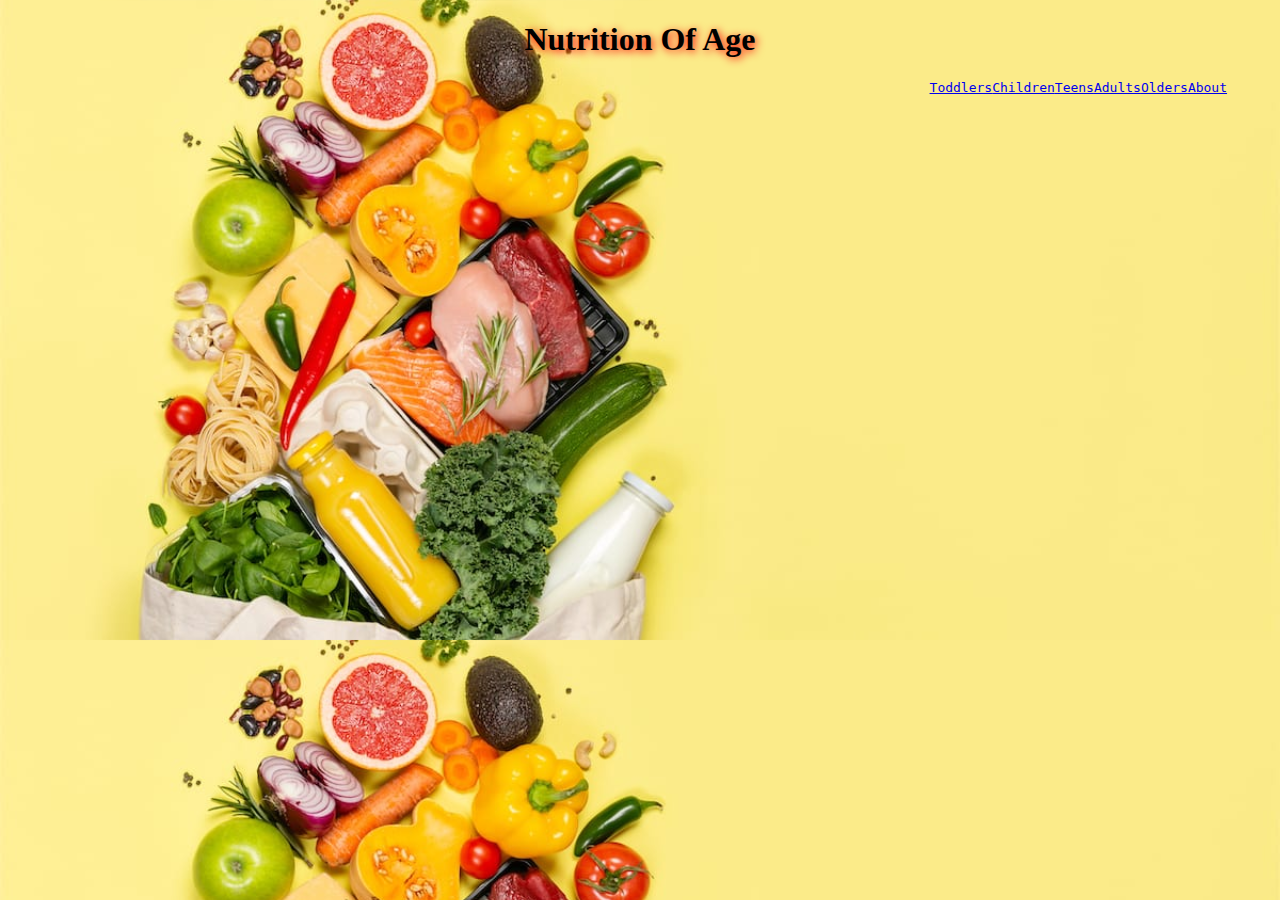
<file: index.html>
<!DOCTYPE html>
<html>
<head>
	<title></title>
	<link rel="stylesheet" type="text/css" href="Home.css">
	<link href="https://cdn.jsdelivr.net/npm/bootstrap@5.0.0-beta3/dist/css/bootstrap.min.css" rel="stylesheet" integrity="sha384-eOJMYsd53ii+scO/bJGFsiCZc+5NDVN2yr8+0RDqr0Ql0h+rP48ckxlpbzKgwra6" crossorigin="anonymous">
</head>
<body>
	<center>
	<h1>Nutrition Of Age</h1>
 
 <pre>                                                                                                                <a class="btn btn-danger" href="Toodler.html" role="button">Toddlers</a><a class="btn btn-warning" href="Children.html" role="button">Children</a><a class="btn btn-success" href="Teens.html" role="button">Teens</a><a class="btn btn-info" href="Adults.html" role="button">Adults</a><a class="btn btn-dark" href="Olders.html" role="button">Olders</a><a class="btn btn-light" href="Thank you.html" role="button">About</a>
</pre>
</center>
</body>
</html>
</file>
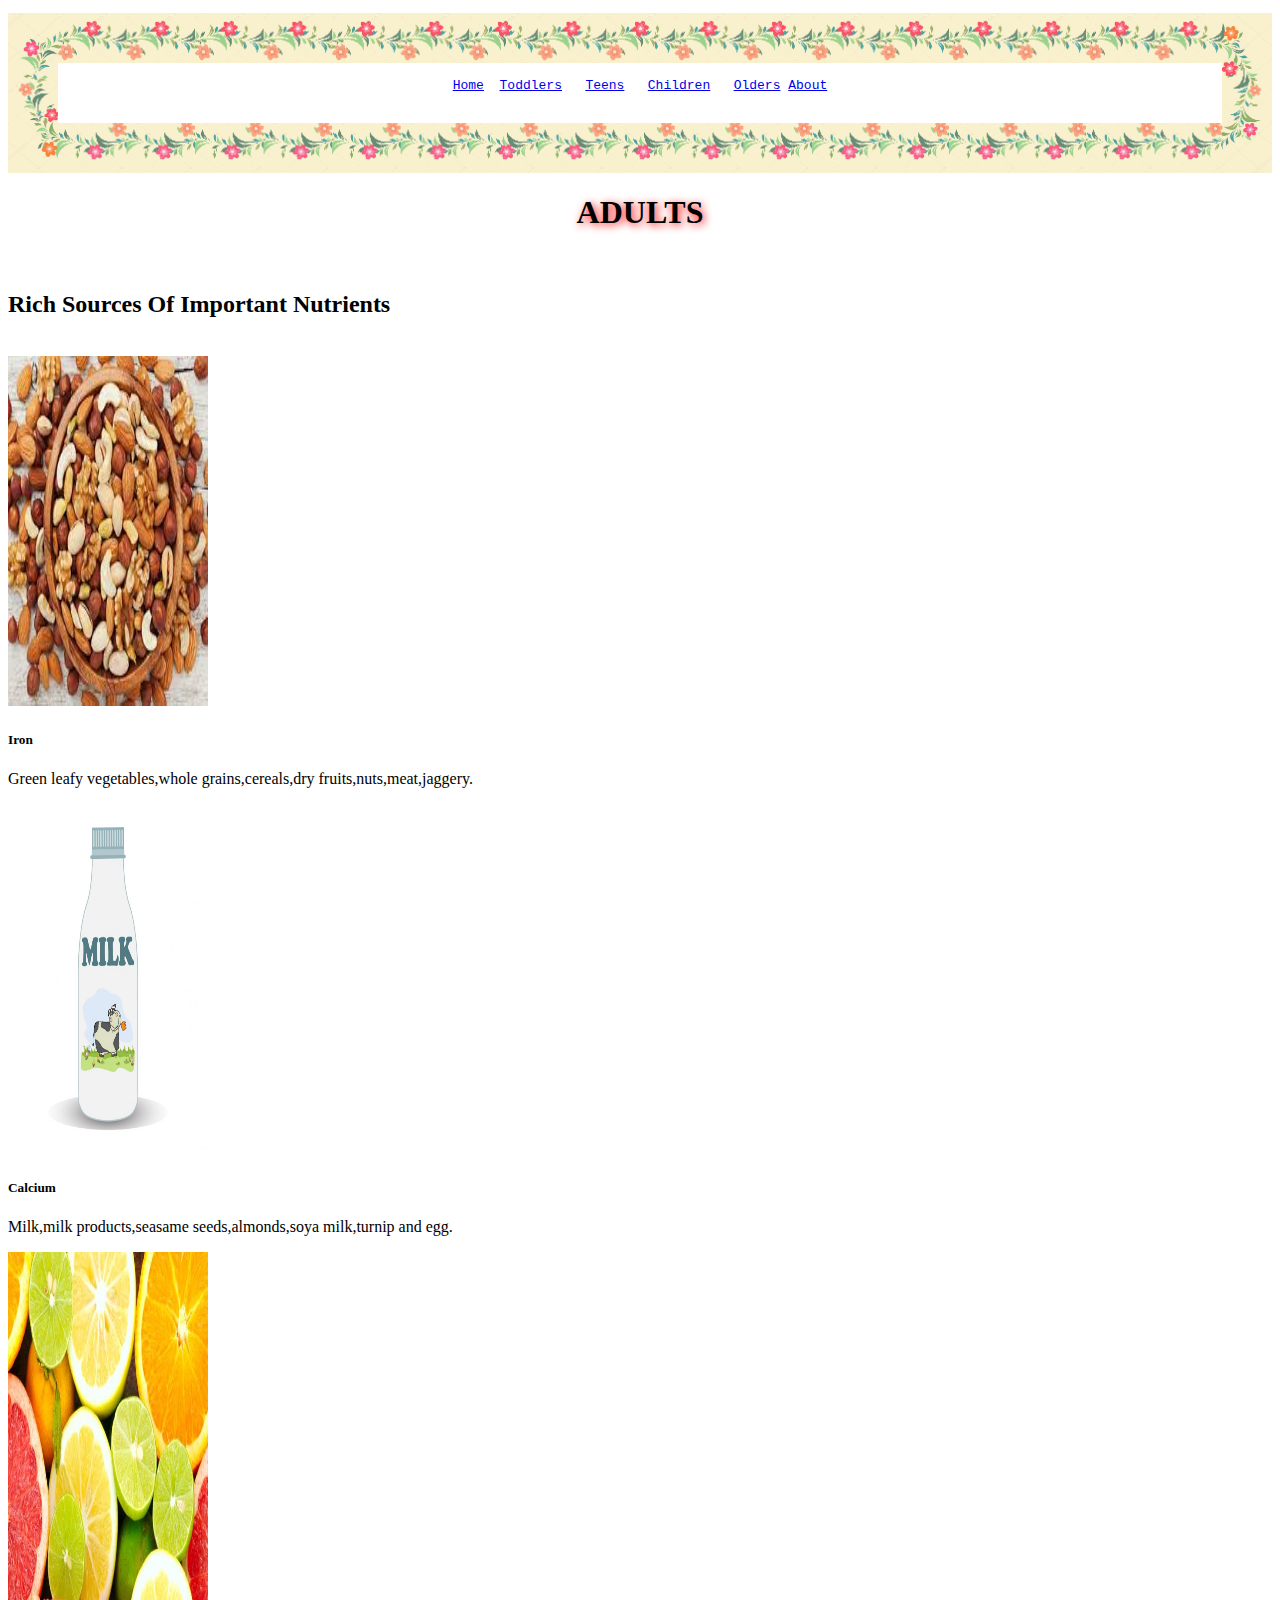
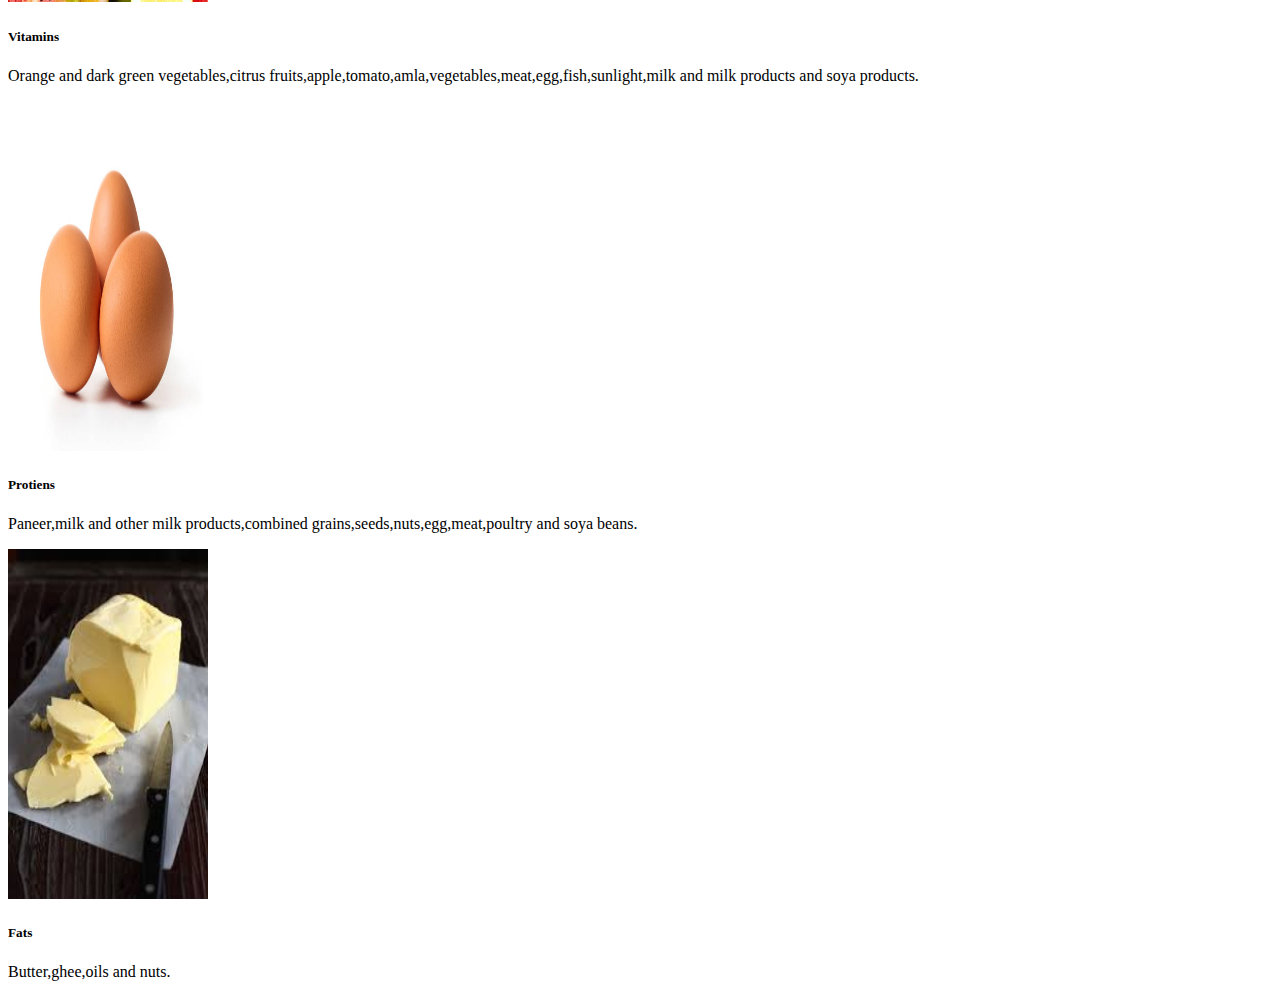
<file: Adults.html>
<!DOCTYPE html>
<html>
<head>
	<title></title>
	<link rel="stylesheet" type="text/css" href="Adults.css">
	<link href="https://cdn.jsdelivr.net/npm/bootstrap@5.0.0-beta3/dist/css/bootstrap.min.css" rel="stylesheet" integrity="sha384-eOJMYsd53ii+scO/bJGFsiCZc+5NDVN2yr8+0RDqr0Ql0h+rP48ckxlpbzKgwra6" crossorigin="anonymous">
	
</head>
<body>
<center>
	<pre>
<a class="btn btn-primary" href="index.html" role="button">Home</a>  <a class="btn btn-warning" href="Toodler.html" role="button">Toddlers</a>   <a class="btn btn-success" href="Teens.html" role="button">Teens</a>   <a class="btn btn-info" href="Children.html" role="button">Children</a>   <a class="btn btn-danger" href="Olders.html" role="button">Olders</a> <a class="btn btn-light" href="Thank you.html" role="button">About</a>

</center>
<center>
	<h1>ADULTS</h1>

</center>
<br>
<h2>Rich Sources Of Important Nutrients</h2>
<br>
<div class="card-group">
  <div class="card">
    <img src="N2.jfif" class="card-img-top" alt="..." width="200" height="350">
    <div class="card-body">
      <h5 class="card-title">Iron</h5>
      <p class="card-text">Green leafy vegetables,whole grains,cereals,dry fruits,nuts,meat,jaggery.</p>
     
    </div>
  </div>
  <div class="card">
    <img src="M1.jpg" class="card-img-top" alt="..." width="200" height="350">
    <div class="card-body">
      <h5 class="card-title">Calcium</h5>
      <p class="card-text">Milk,milk products,seasame seeds,almonds,soya milk,turnip and egg.
</p>
      
    </div>
  </div>
  <div class="card">
    <img src="V2.jpg" class="card-img-top" alt="..." width="200" height="350">
    <div class="card-body">
      <h5 class="card-title">Vitamins</h5>
      <p class="card-text">Orange and dark green vegetables,citrus fruits,apple,tomato,amla,vegetables,meat,egg,fish,sunlight,milk and milk products and soya products.
</p>
     
    </div>
  </div>
</div>
<div class="card-group">
  <div class="card">
    <img src="E1.jpg" class="card-img-top" alt="..." width="200" height="350">
    <div class="card-body">
      <h5 class="card-title">Protiens</h5>
      <p class="card-text">Paneer,milk and other milk products,combined grains,seeds,nuts,egg,meat,poultry and soya beans.
</p>
      
    </div>
  </div>
 
  <div class="card">
    <img src="B4.jpg" class="card-img-top" alt="..." width="200" height="350">
    <div class="card-body">
      <h5 class="card-title">Fats</h5>
      <p class="card-text">Butter,ghee,oils and nuts.</p>
      
    </div>
  </div>
</div>
</body>

</html>
</file>
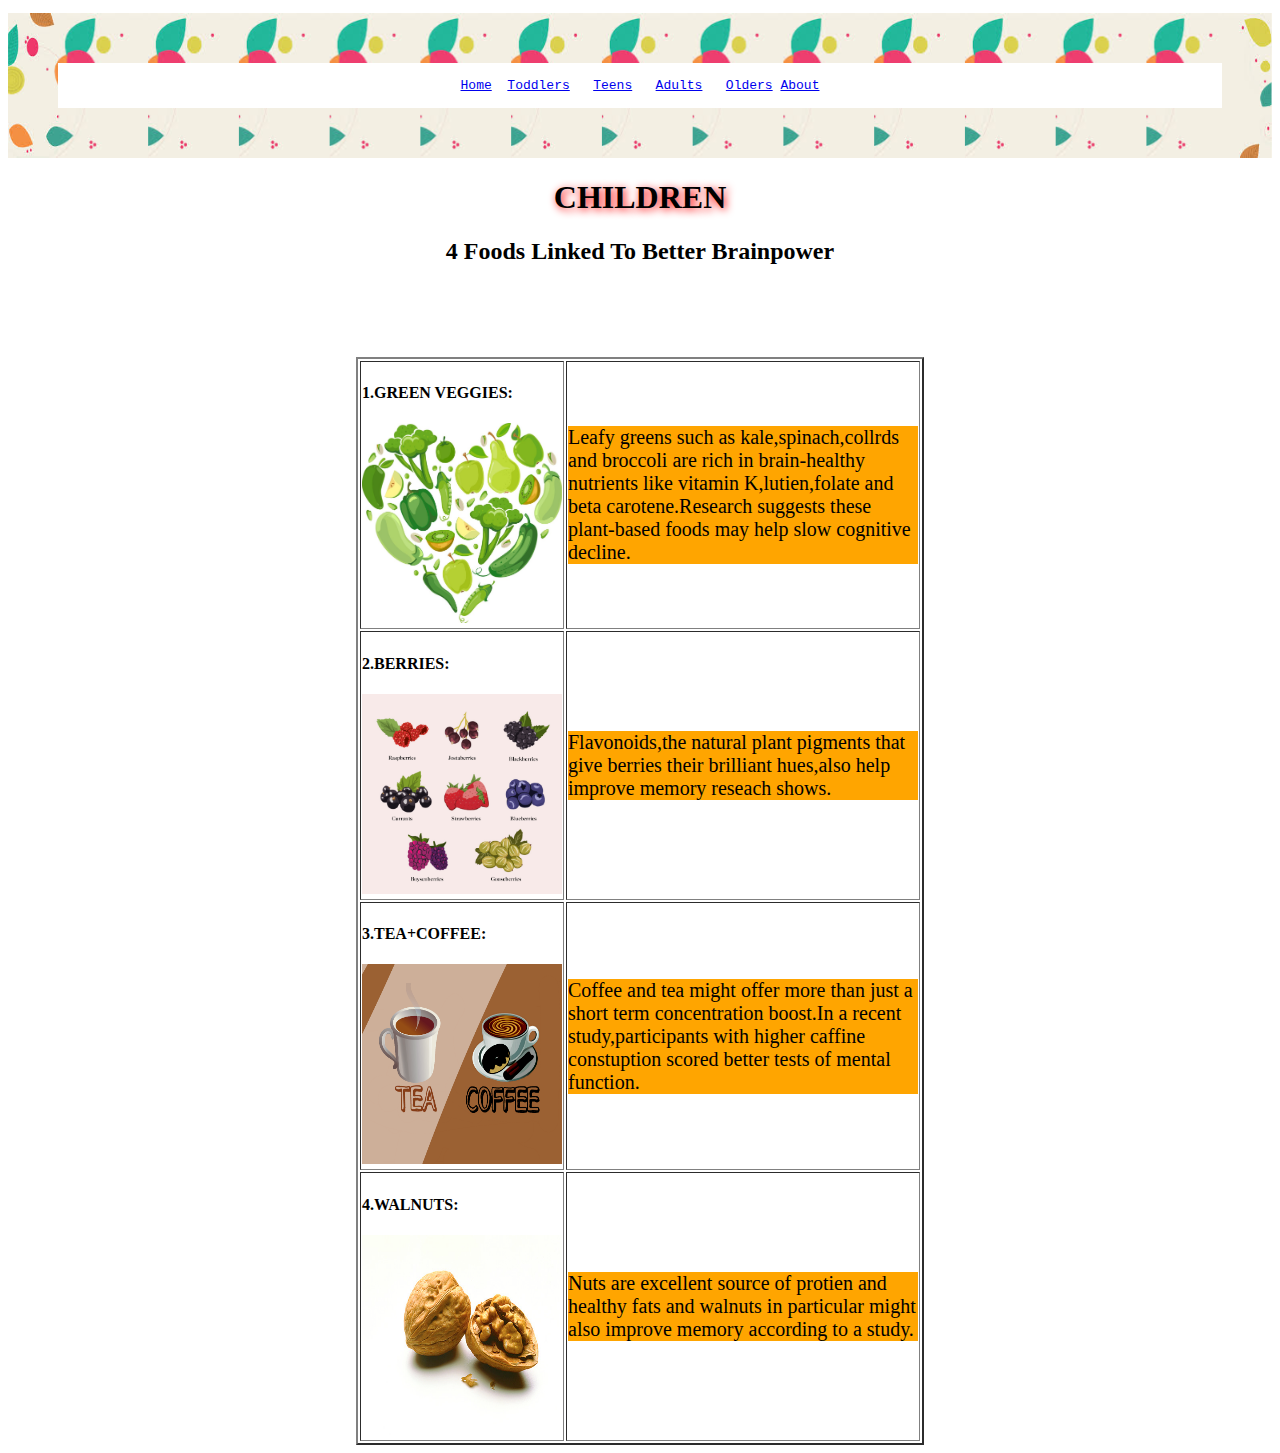
<file: Children.html>
<!DOCTYPE html>
<html>
<head>
	<title></title>
	<link rel="stylesheet" type="text/css" href="Children.css">
	<link href="https://cdn.jsdelivr.net/npm/bootstrap@5.0.0-beta3/dist/css/bootstrap.min.css" rel="stylesheet" integrity="sha384-eOJMYsd53ii+scO/bJGFsiCZc+5NDVN2yr8+0RDqr0Ql0h+rP48ckxlpbzKgwra6" crossorigin="anonymous">
</head>
<body>
	<center>
	<pre>
<a class="btn btn-primary" href="index.html" role="button">Home</a>  <a class="btn btn-warning" href="Toodler.html" role="button">Toddlers</a>   <a class="btn btn-success" href="Teens.html" role="button">Teens</a>   <a class="btn btn-info" href="Adults.html" role="button">Adults</a>   <a class="btn btn-danger" href="Olders.html" role="button">Olders</a> <a class="btn btn-light" href="Thank you.html" role="button">About</a>
</pre>
</center>
<center>
<h1>CHILDREN</h1>
<h2>4 Foods Linked To Better Brainpower</h2>
</center>
<br>
<center>
<table border="2" >

	<tr>
		<td><h4>1.Green Veggies:</h4><img src="V1.jpg" width="200px" height="200px"></td>
		<td><p>Leafy greens such as kale,spinach,collrds and broccoli are rich in brain-healthy nutrients like vitamin K,lutien,folate and beta carotene.Research suggests these plant-based foods may help slow cognitive decline.</p>
	</tr>
	<br>
	<tr>
		
		<td><h4>2.Berries:</h4><img src="B1.jpg" width="200px" height="200px"></td>
		<td><p>Flavonoids,the natural plant pigments that give berries their brilliant hues,also help improve memory reseach shows.</p></td>
		
	</tr>
	<br>
	<tr>
		<td><h4>3.Tea+Coffee:</h4><img src="C1.png" width="200px" height="200px"></td>
		<td><p>Coffee and tea might offer more than just a short term concentration boost.In a recent study,participants with higher caffine constuption scored better tests of mental function.</p></td>
	</tr>
	<br>
	<tr>
		<td><h4>4.Walnuts:</h4><img src="W1.jpg" width="200px" height="200px"></td>
		<td><p>Nuts are excellent source of protien and healthy fats and walnuts in particular might also improve memory according to a study. </p></td>
	</tr>

</table>

</center>
</body>
</html>
</file>
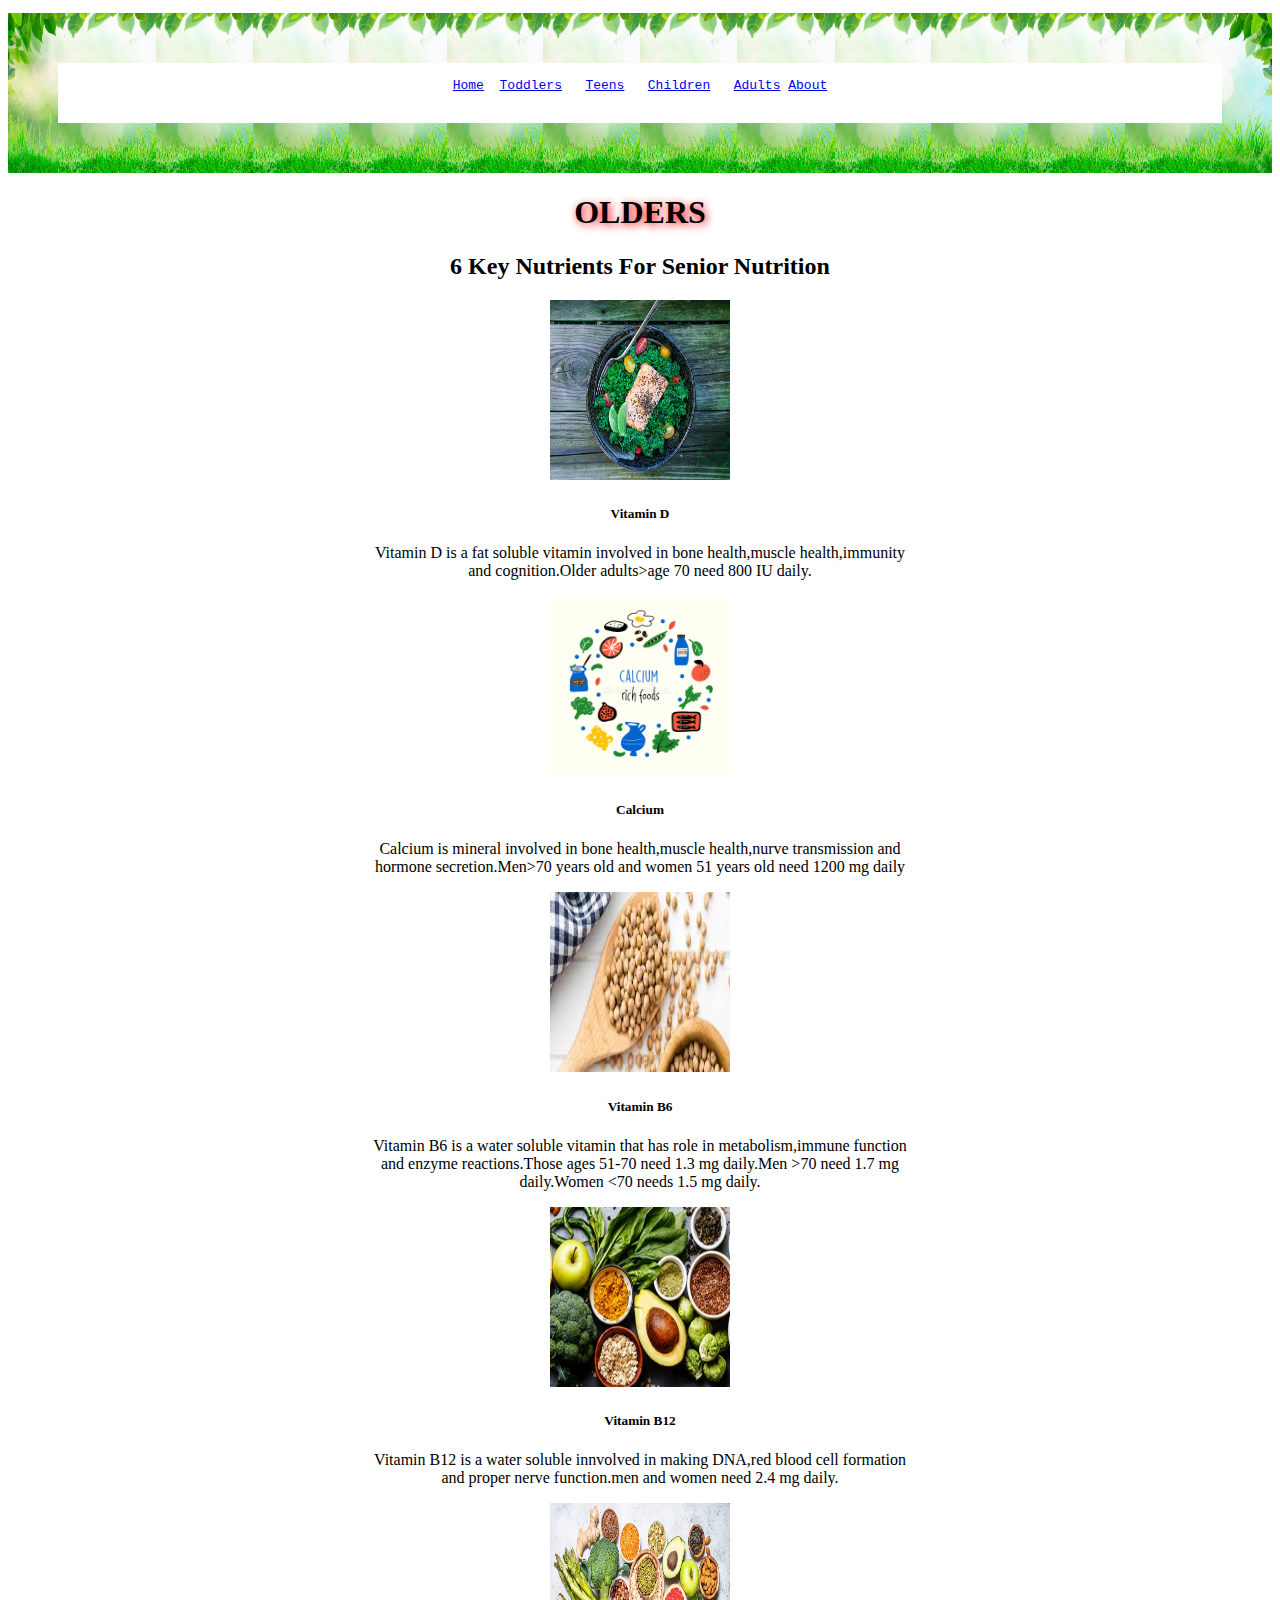
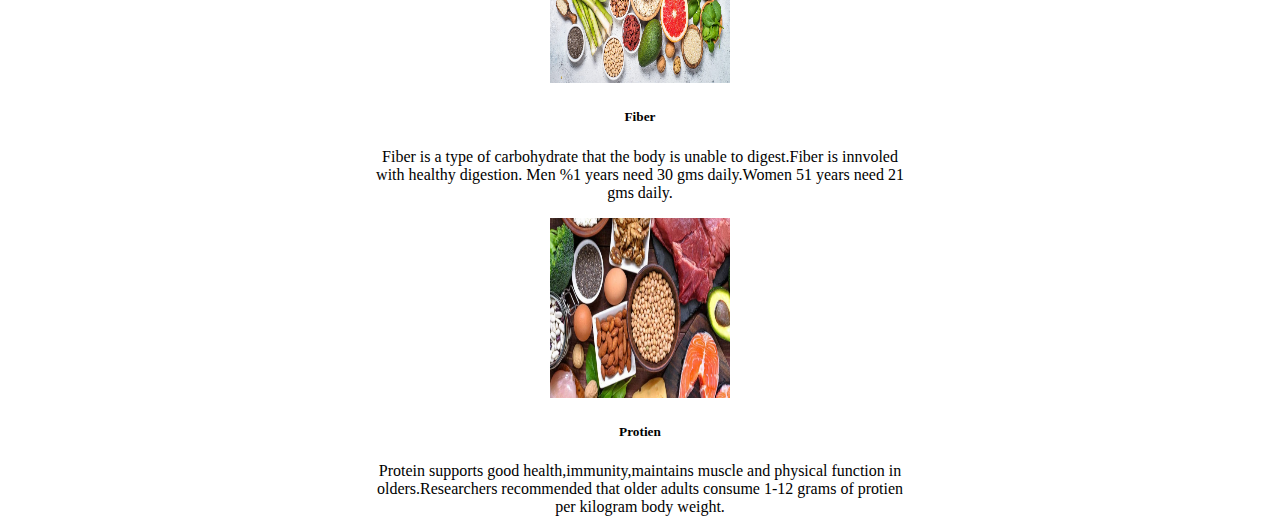
<file: Olders.html>
<!DOCTYPE html>
<html>
<head>
	<title></title>
	<link rel="stylesheet" type="text/css" href="Olders.css">
	<link href="https://cdn.jsdelivr.net/npm/bootstrap@5.0.0-beta3/dist/css/bootstrap.min.css" rel="stylesheet" integrity="sha384-eOJMYsd53ii+scO/bJGFsiCZc+5NDVN2yr8+0RDqr0Ql0h+rP48ckxlpbzKgwra6" crossorigin="anonymous">
</head>
<body>
<center>
	<pre>
<a class="btn btn-primary" href="index.html" role="button">Home</a>  <a class="btn btn-warning" href="Toodler.html" role="button">Toddlers</a>   <a class="btn btn-success" href="Teens.html" role="button">Teens</a>   <a class="btn btn-info" href="Children.html" role="button">Children</a>   <a class="btn btn-danger" href="Adults.html" role="button">Adults</a> <a class="btn btn-light" href="Thank you.html" role="button">About</a>

</center>
<center>
	<h1>OLDERS</h1>
<h2>6 Key Nutrients For Senior Nutrition</h2>
</center>
<center>
<div class="card mb-3" style="max-width: 540px;">
  <div class="row g-0">
    <div class="col-md-4">
      <img src="V3.jpg" alt="..." width="180" height="180">
    </div>
    <div class="col-md-8">
      <div class="card-body">
        <h5 class="card-title">Vitamin D</h5>
        <p class="card-text">Vitamin D is a fat soluble vitamin involved in bone health,muscle health,immunity and cognition.Older adults>age 70 need 800 IU daily.</p>
        
      </div>
    </div>
  </div>
</div>
<div class="card mb-3" style="max-width: 540px;">
  <div class="row g-0">
    <div class="col-md-4">
      <img src="C2.jpg" alt="..." width="180" height="180">
    </div>
    <div class="col-md-8">
      <div class="card-body">
        <h5 class="card-title">Calcium</h5>
        <p class="card-text">Calcium is mineral involved in bone health,muscle health,nurve transmission and hormone secretion.Men>70 years old and women 51 years old need 1200 mg daily</p>
        
      </div>
    </div>
  </div>
</div>
<div class="card mb-3" style="max-width: 540px;">
  <div class="row g-0">
    <div class="col-md-4">
      <img src="V4.jpg" alt="..." width="180" height="180">
    </div>
    <div class="col-md-8">
      <div class="card-body">
        <h5 class="card-title">Vitamin B6</h5>
        <p class="card-text">Vitamin B6 is a water soluble vitamin that has role in metabolism,immune function and enzyme reactions.Those ages 51-70 need 1.3 mg daily.Men >70 need 1.7 mg daily.Women <70 needs 1.5 mg daily.  </p>
        
      </div>
    </div>
  </div>
</div>
<div class="card mb-3" style="max-width: 540px;">
  <div class="row g-0">
    <div class="col-md-4">
      <img src="V5.jpg" alt="..." width="180" height="180">
    </div>
    <div class="col-md-8">
      <div class="card-body">
        <h5 class="card-title">Vitamin B12</h5>
        <p class="card-text">Vitamin B12 is a water soluble innvolved in making DNA,red blood cell formation and proper nerve function.men and women need 2.4 mg daily.</p>
        
      </div>
    </div>
  </div>
</div>
<div class="card mb-3" style="max-width: 540px;">
  <div class="row g-0">
    <div class="col-md-4">
      <img src="F8.jpg" alt="..." width="180" height="180">
    </div>
    <div class="col-md-8">
      <div class="card-body">
        <h5 class="card-title">Fiber</h5>
        <p class="card-text">Fiber is a type of carbohydrate that the body is unable to digest.Fiber is innvoled with healthy digestion. Men %1 years need 30 gms daily.Women 51 years need 21 gms daily.</p>
        
      </div>
    </div>
  </div>
</div>
<div class="card mb-3" style="max-width: 540px;">
  <div class="row g-0">
    <div class="col-md-4">
      <img src="P2.jpg" alt="..." width="180" height="180">
    </div>
    <div class="col-md-8">
      <div class="card-body">
        <h5 class="card-title">Protien</h5>
        <p class="card-text">Protein supports good health,immunity,maintains muscle and physical function in olders.Researchers recommended that older adults consume 1-12 grams of protien per kilogram body weight. </p>
        
      </div>
    </div>
  </div>
</div>

</center>

</body>
</html>
</file>
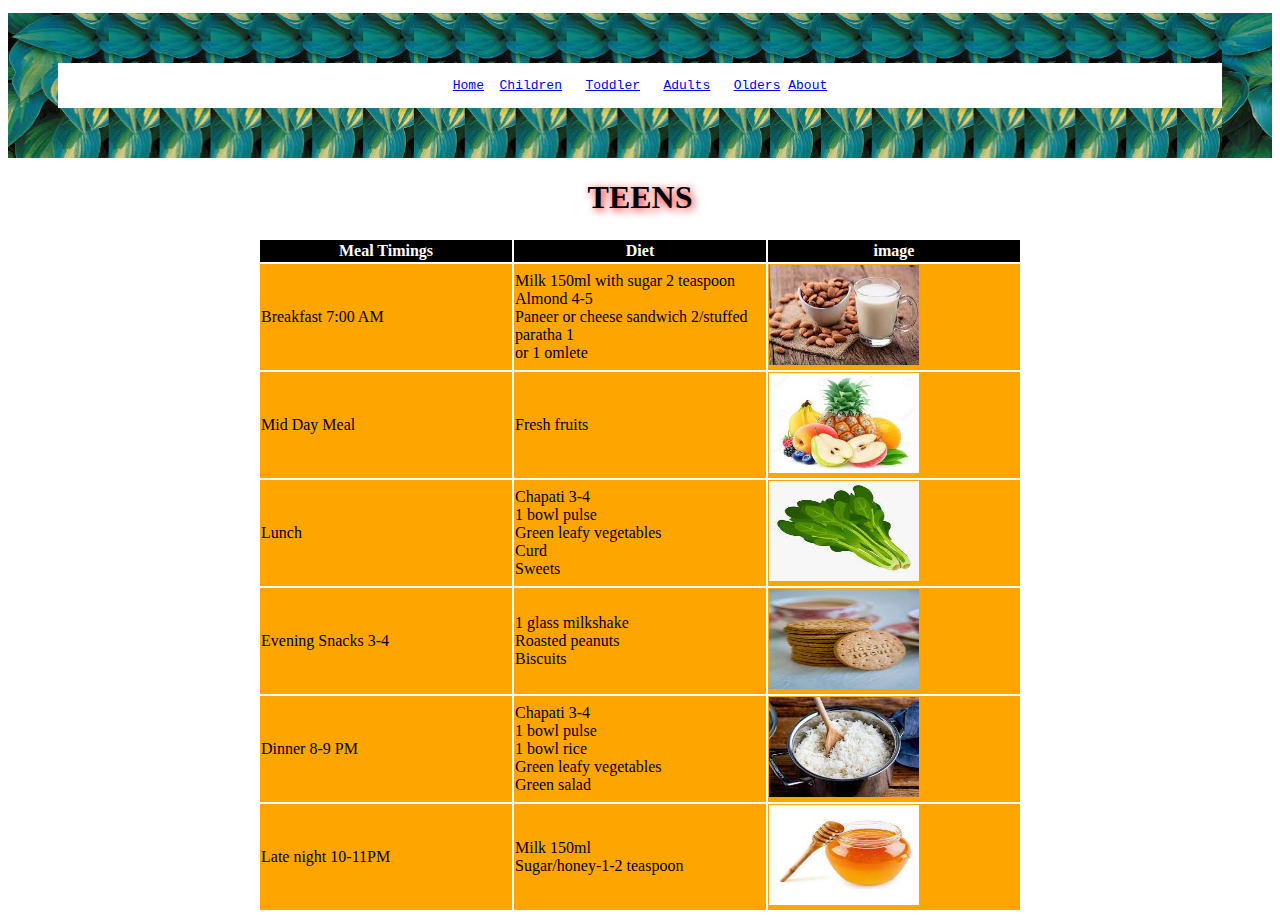
<file: Teens.html>
<!DOCTYPE html>
<html>
<head>
	<title></title>
	<link rel="stylesheet" type="text/css" href="Teens.css">
	<link href="https://cdn.jsdelivr.net/npm/bootstrap@5.0.0-beta3/dist/css/bootstrap.min.css" rel="stylesheet" integrity="sha384-eOJMYsd53ii+scO/bJGFsiCZc+5NDVN2yr8+0RDqr0Ql0h+rP48ckxlpbzKgwra6" crossorigin="anonymous">
</head>
<body>
<center>
	<pre>
<a class="btn btn-primary" href="index.html" role="button">Home</a>  <a class="btn btn-warning" href="Children.html" role="button">Children</a>   <a class="btn btn-success" href="Toodler.html" role="button">Toddler</a>   <a class="btn btn-info" href="Adults.html" role="button">Adults</a>   <a class="btn btn-danger" href="Olders.html" role="button">Olders</a> <a class="btn btn-light" href="Thank you.html" role="button">About</a>
</pre>
</center>
<center>
<h1>TEENS</h1>

<table>
	
	<tr>
		<h3>
		<th>Meal Timings</th>
		<th>Diet</th>
		<th>image</th>
	</tr></h3>
	<tr>
		<td>Breakfast 7:00 AM</td>
		<td>Milk 150ml with sugar 2 teaspoon
			<br>
		Almond 4-5
		<br>
	Paneer or cheese sandwich 2/stuffed paratha 1
<br>
or 1 omlete</td>
<td><img src="A1.jfif" width="150px" height="100px"></td>
	</tr>

		<td>Mid Day Meal</td>
		<td>Fresh fruits</td>
		<td><img src="F5.jfif" width="150px" height="100px"></td>
	</tr>
	
	<tr>
		<td>Lunch</td>
		<td>Chapati 3-4
		<br>
		1 bowl pulse
	<br>
Green leafy vegetables
<br>
Curd
<br>
Sweets</td>
<td><img src="G1.jfif" width="150px" height="100px"></td>
	</tr>
	<tr>
		<td>Evening Snacks 3-4</td>
		<td>1 glass milkshake
		<br>
	Roasted peanuts
<br>
Biscuits
</td>
<td><img src="B2.jfif" width="150px" height="100px"></td>

	</tr>
	<tr>
		<td>Dinner 8-9 PM</td>
		<td>Chapati 3-4
		<br>
		1 bowl pulse
		<br>
1 bowl rice
<br>
Green leafy vegetables
<br>
Green salad
	</td>
	<td><img src="R1.jfif" width="150px" height="100px"></td>

	</tr>
	<tr>
		<td>Late night 10-11PM</td>
		<td>Milk 150ml
		<br>
Sugar/honey-1-2 teaspoon</td>
<td><img src="H1.jfif" width="150px" height="100px"></td>

	</tr>

		

</table>
</center>
</body>
</html>
</file>
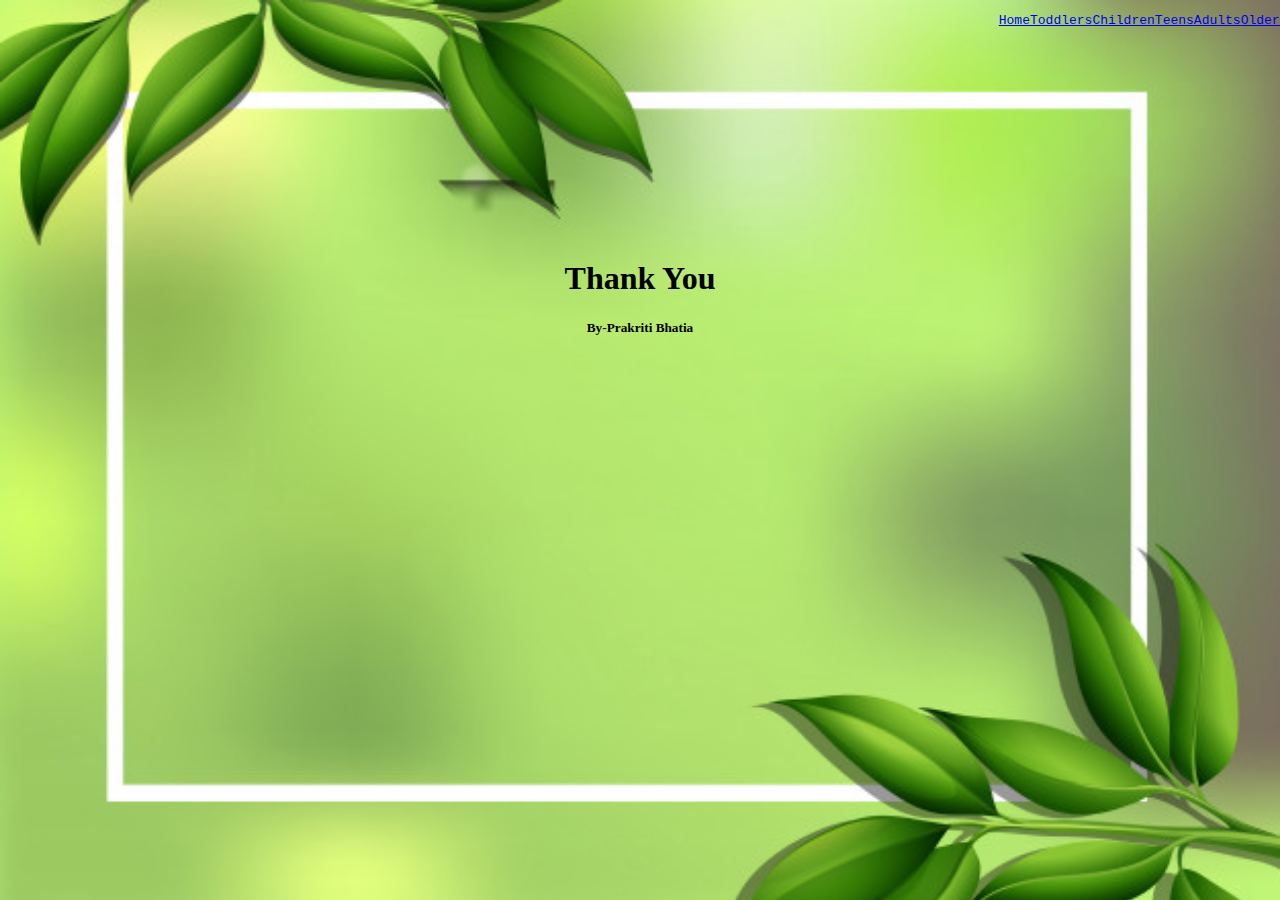
<file: Thank you.html>
<!DOCTYPE html>
<html>
<head>
	<title></title>
	<link rel="stylesheet" type="text/css" href="Thank you.css">
	<link href="https://cdn.jsdelivr.net/npm/bootstrap@5.0.0-beta3/dist/css/bootstrap.min.css" rel="stylesheet" integrity="sha384-eOJMYsd53ii+scO/bJGFsiCZc+5NDVN2yr8+0RDqr0Ql0h+rP48ckxlpbzKgwra6" crossorigin="anonymous">
</head>
<body>
	<center>
<pre>                                                                                                                               <a class="btn btn-danger" href="Home.html" role="button">Home</a><a class="btn btn-primary" href="Toodler.html" role="button">Toddlers</a><a class="btn btn-warning" href="Children.html" role="button">Children</a><a class="btn btn-success" href="Teens.html" role="button">Teens</a><a class="btn btn-info" href="Adults.html" role="button">Adults</a><a class="btn btn-dark" href="Olders.html" role="button">Olders</a> 
</pre>
<br>
<br>
<br>
<br>
<br>
<br>
<br>
<br>
<br>
<br>
<br>
<h1>Thank You</h1>
<h5>By-Prakriti Bhatia</h5>
</center>
</body>
</html>
</file>
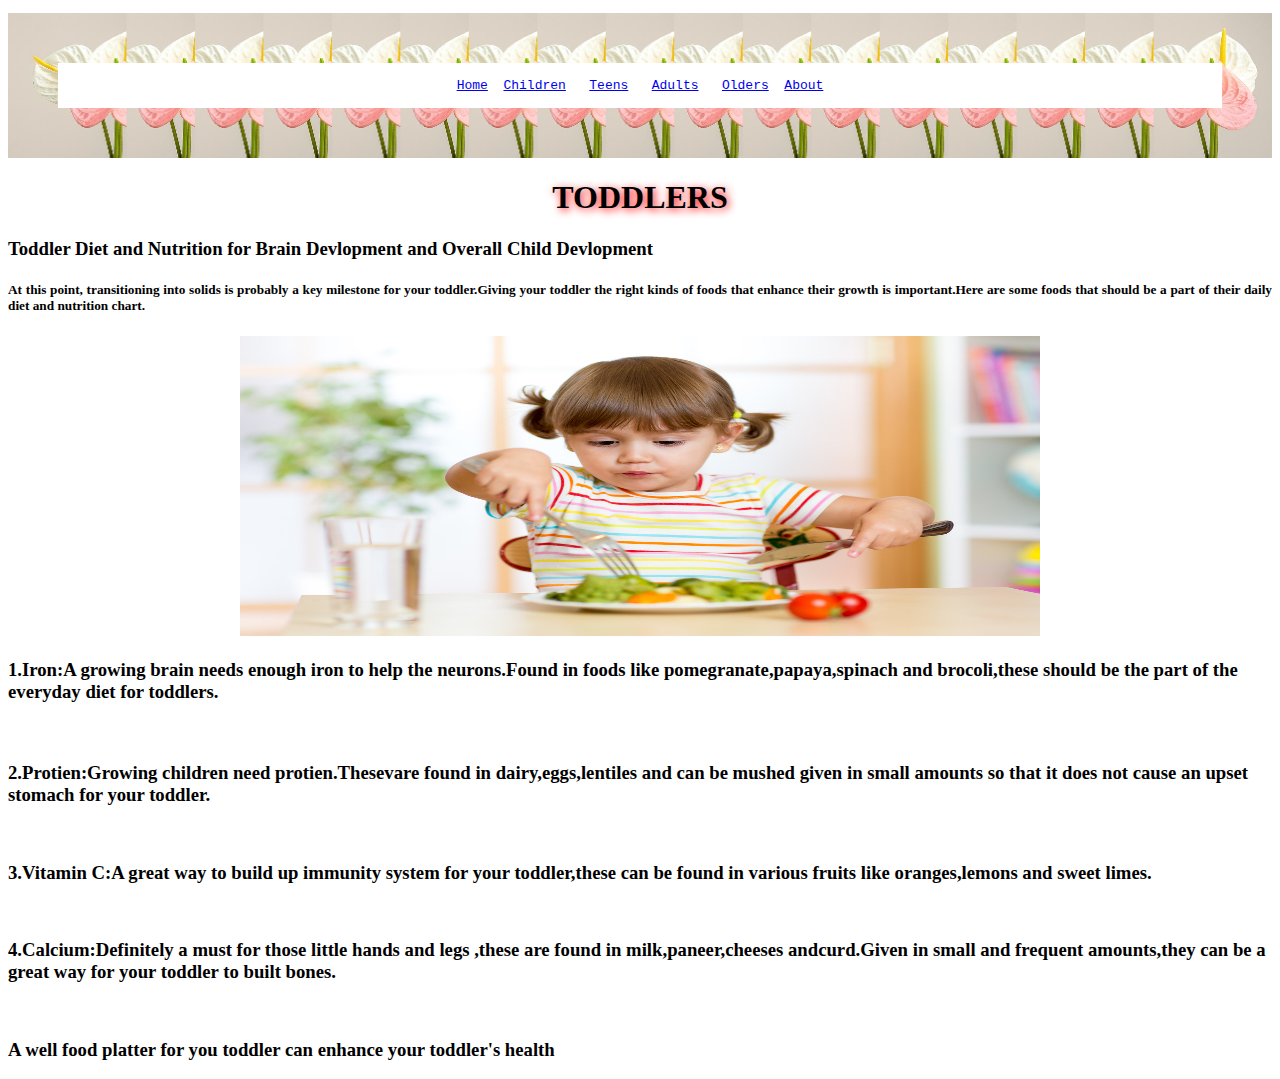
<file: Toodler.html>
<!DOCTYPE html>
<html>
<head>
	<title>Toddler</title>
	<link rel="stylesheet" type="text/css" href="toodler.css">
	<link href="https://cdn.jsdelivr.net/npm/bootstrap@5.0.0-beta3/dist/css/bootstrap.min.css" rel="stylesheet" integrity="sha384-eOJMYsd53ii+scO/bJGFsiCZc+5NDVN2yr8+0RDqr0Ql0h+rP48ckxlpbzKgwra6" crossorigin="anonymous">
	
</head>
<body>
	<center>
	<pre>
<a class="btn btn-primary" href="index.html" role="button">Home</a>  <a class="btn btn-warning" href="Children.html" role="button">Children</a>   <a class="btn btn-success" href="Teens.html" role="button">Teens</a>   <a class="btn btn-info" href="Adults.html" role="button">Adults</a>   <a class="btn btn-danger" href="Olders.html" role="button">Olders</a>  <a class="btn btn-light" href="Thank you.html" role="button">About</a>
</pre>
</center>
<center>
<h1>TODDLERS</h1>
</center>
<h3>Toddler Diet and Nutrition for Brain Devlopment and Overall Child Devlopment</h3>
<h5>At this point, transitioning into solids is probably a key milestone for your toddler.Giving your toddler the right kinds of foods that enhance their growth is important.Here are some foods that should be a part of their daily diet and nutrition chart. </h5>

<center>
<img src="T3.jpg" class="img-thumbnail" width="800" height="300" alt="...">
</center>
	<h3>1.Iron:A growing brain needs enough iron to help the neurons.Found in foods like pomegranate,papaya,spinach and brocoli,these should be the part of the everyday diet for toddlers.<h3>
		<br>
	<h3>2.Protien:Growing children need protien.Thesevare found in dairy,eggs,lentiles and can be mushed given in small amounts so that it does not cause an upset stomach for your toddler. </h3>
	<br>
	<h3>3.Vitamin C:A great way to build up immunity system for your toddler,these can be found in various fruits like oranges,lemons and sweet limes.</h3>
	<br>
	<h3>4.Calcium:Definitely a must for those little hands and legs ,these are found in milk,paneer,cheeses andcurd.Given in small and frequent amounts,they 
	can be a great way for your toddler to built bones.</h3>
	<br>
	<h3>A well food platter for you toddler can enhance your toddler's health</h3>

	

</body>
</html>
</file>
<file: Home.css>
body{
	background-image: url(N1.jpg);
	background-size: cover;

}
h1{
	
 text-shadow: 2px 2px 8px #FF0000;
}
</file>
<file: Adults.css>
h1{
	text-shadow: 2px 2px 8px #FF0000;

}
pre{
	border: 50px solid transparent;
	padding: 15px;
	border-image: url(F6.jpg) 30% round;

}
</file>
<file: Children.css>
pre{
	border: 50px solid transparent;
	padding: 15px;
	border-image: url(F3.jfif) 30% round;

}
h1{
	text-shadow: 2px 2px 8px #FF0000;

}
h4{
	
	text-transform: uppercase;
}
p{
background-color: orange;

width: 350px;
font-size: 20px;
}
</file>
<file: Olders.css>
h1{
	text-shadow: 2px 2px 8px #FF0000;
	
}
pre{
	border: 50px solid transparent;
	padding: 15px;
	border-image: url(F7.jpg) 30% round;
}
</file>
<file: Teens.css>
td{
background-color: orange;
width: 250px;
height: 100px;
}

pre{
	border: 50px solid transparent;
	padding: 15px;
	border-image: url(F4.jfif) 30% round;

}
h1{
	text-shadow: 2px 2px 8px #FF0000;

}
th{
	background-color: black;
	color: white;
	width: 250px;
	height: 20px;
}
</file>
<file: Thank you.css>
body{
background-image: url(F9.jpg);
background-repeat: no-repeat;
background-size: cover;
}
</file>
<file: toodler.css>
h3{
	 text-align: center; 
}
h5{
	 text-align: justify; 
}
pre{
	border: 50px solid transparent;
	padding: 15px;
	border-image: url(F2.jpg) 30% round;

}
h1{
	text-shadow: 2px 2px 8px #FF0000;

}
h3{
	text-align: left;
}
</file>
